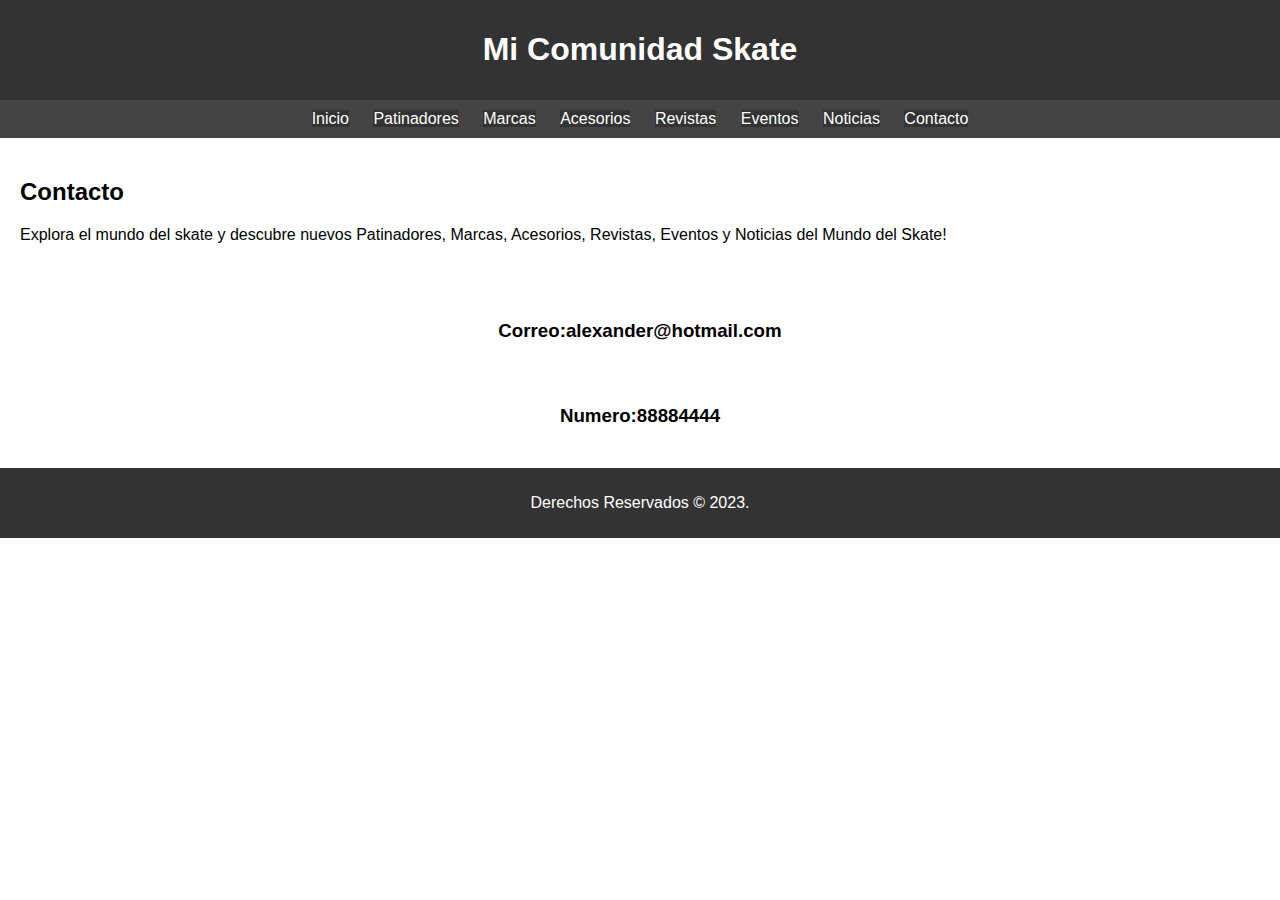
<file: src/main/resources/static/Pag1.html>
<html>
    <meta name="viewport" content="width=device-width, initial-scale=1.0">
    <title>Mi Comunidad Skate</title>
    <link href="css/estilos.css" rel="stylesheet" type="text/css"/>
</head>
<body>
    <header>
        <h1>Mi Comunidad Skate</h1>
    </header>

    <nav>
        <a href="index.html">Inicio</a>
        <a href="Pag2.html">Patinadores</a>
        <a href="Pag3.html">Marcas</a>
        <a href="Pag4.html">Acesorios</a>
        <a href="Pag5.html">Revistas</a>
        <a href="Pag6.html">Eventos</a>
        <a href="Pag7.html">Noticias</a>
        <a href="Pag1.html">Contacto</a>
    </nav>

    <main>
        <h2>Contacto</h2>
        <p>Explora el mundo del skate y descubre nuevos Patinadores, Marcas, Acesorios, Revistas, Eventos y Noticias del Mundo del Skate!</p>
    </main>
    <h3>Correo:alexander@hotmail.com</h3> 
    <h3>Numero:88884444</h3>
    <footer>
        <p>Derechos Reservados &COPY; 2023.</p>
    </footer>
</body>
</html>
</file>
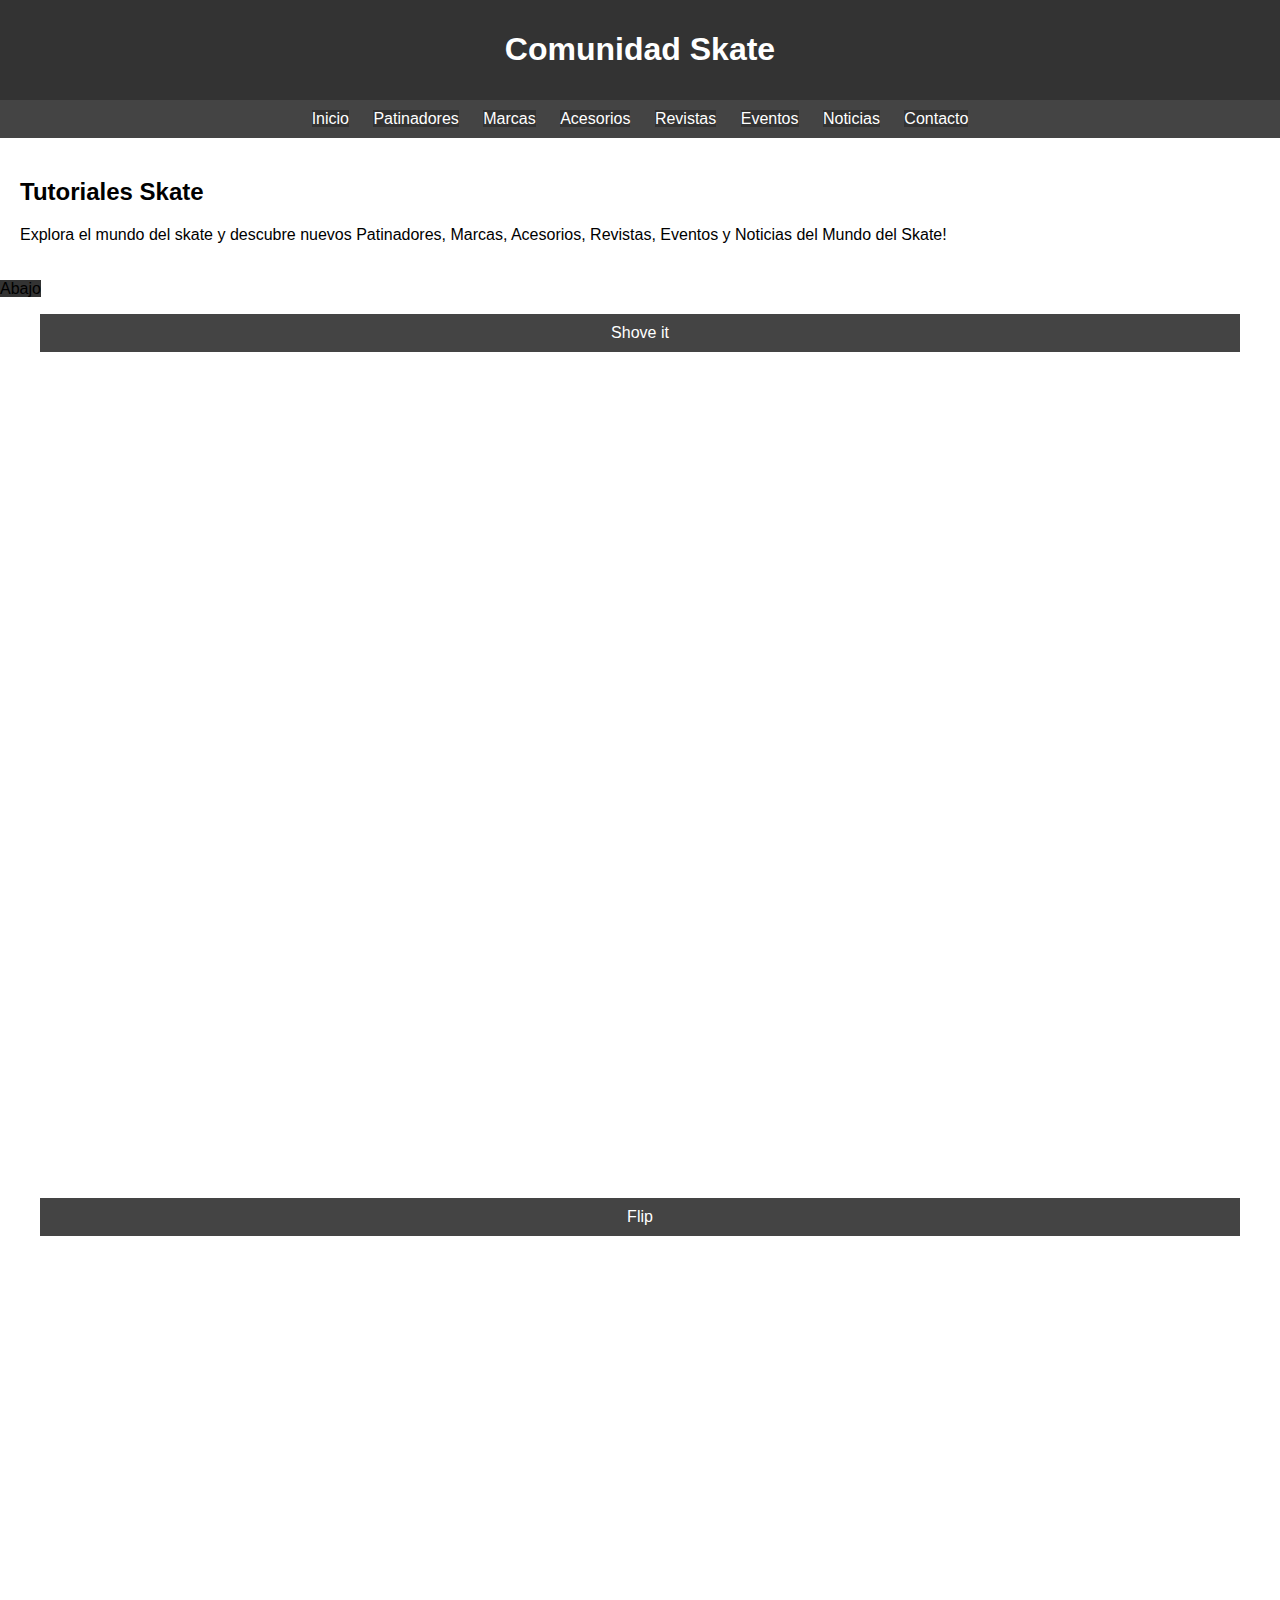
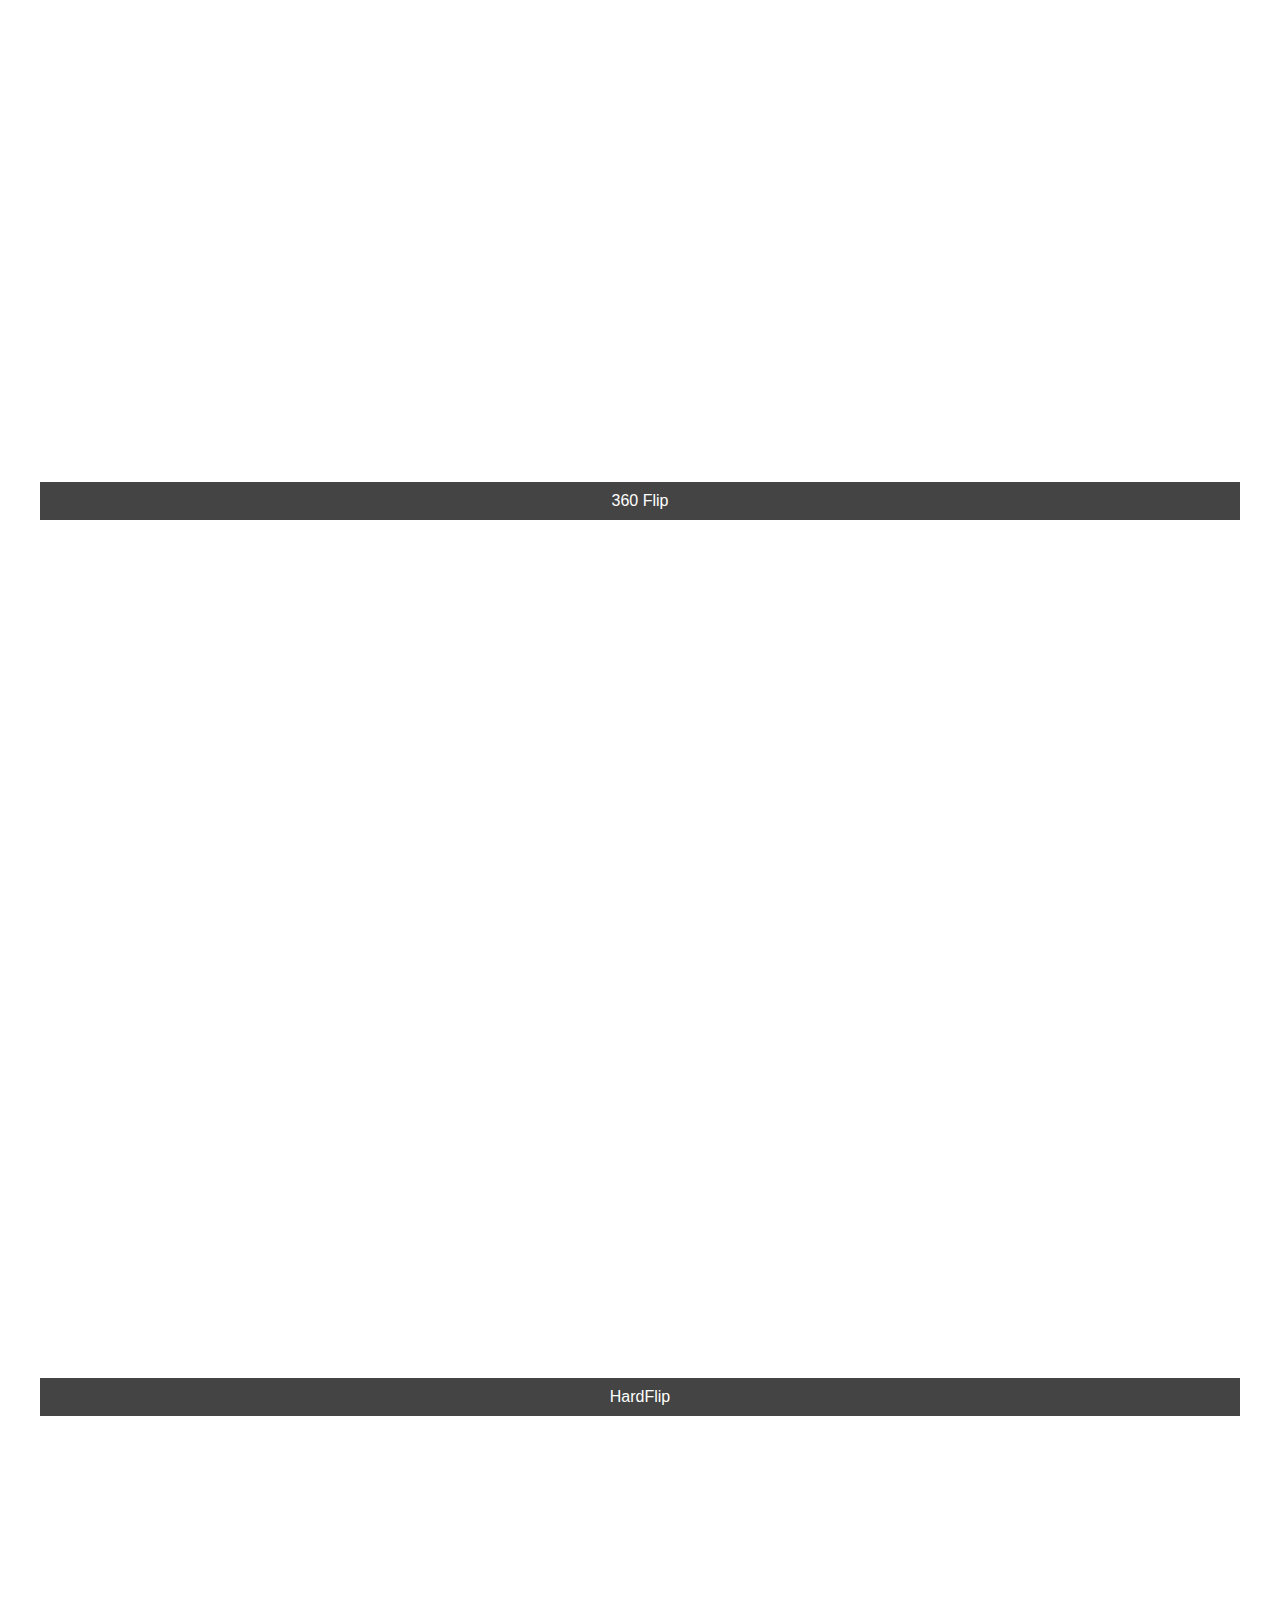
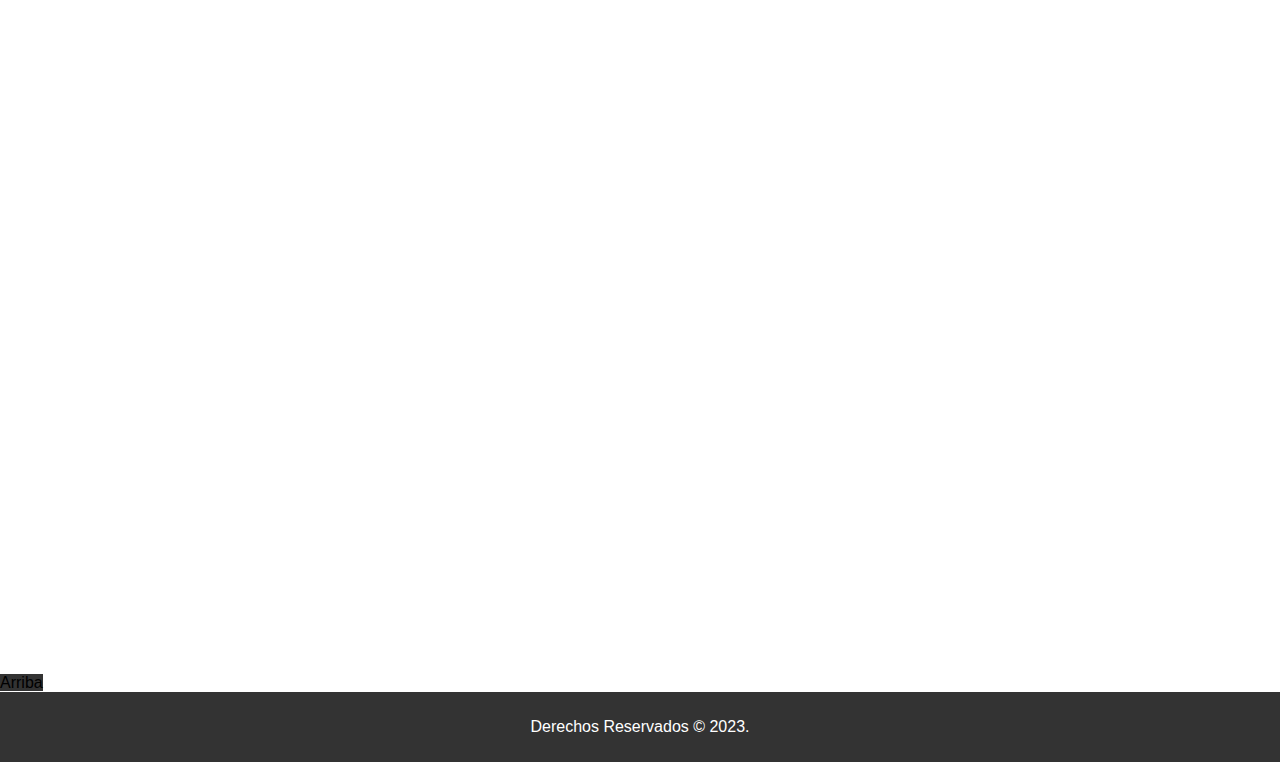
<file: src/main/resources/static/Pag7.html>
<html>
    <meta name="viewport" content="width=device-width, initial-scale=1.0">
    <title>Mi Comunidad Skate</title>
    <link href="css/estilos.css" rel="stylesheet" type="text/css"/>

</head>
<body>
    <header>
        <h1>Comunidad Skate</h1>
    </header>

    <nav>
        <a href="index.html">Inicio</a>
        <a href="Pag2.html">Patinadores</a>
        <a href="Pag3.html">Marcas</a>
        <a href="Pag4.html">Acesorios</a>
        <a href="Pag5.html">Revistas</a>
        <a href="Pag6.html">Eventos</a>
        <a href="Pag7.html">Noticias</a>
        <a href="Pag1.html">Contacto</a>
    </nav>

    <main>
        <h2>Tutoriales Skate</h2>
        <p>Explora el mundo del skate y descubre nuevos Patinadores, Marcas, Acesorios, Revistas, Eventos y Noticias del Mundo del Skate!</p>
    </main>
    <a name ="arriba"></a>
    <a href="#abajo">Abajo</a>
    <div>
        <figure>
            <figcaption>Shove it</figcaption>
            <iframe width="1700" height="830" src="https://www.youtube.com/embed/mrHC5eMesTs" title="Cómo hacer un shove it | Skateboard" frameborder="0" allow="accelerometer; autoplay; clipboard-write; encrypted-media; gyroscope; picture-in-picture; web-share" allowfullscreen></iframe>
        </figure>    
        <figure>
            <figcaption>Flip</figcaption>
            <iframe width="1700" height="830" src="https://www.youtube.com/embed/tKokG16C2AA" title="TUTORIAL CÓMO HACER UN KICKFLIP DE LA MANERA MÁS FÁCIL 2.0" frameborder="0" allow="accelerometer; autoplay; clipboard-write; encrypted-media; gyroscope; picture-in-picture; web-share" allowfullscreen></iframe>        </figure> 
        <figure>
            <figcaption>360 Flip</figcaption>
            <iframe width="1700" height="842" src="https://www.youtube.com/embed/7FYIjxd1v6g" title="TUTORIAL CÓMO HACER UN 360 FLIP DE LA MANERA MÁS FÁCIL 2.0" frameborder="0" allow="accelerometer; autoplay; clipboard-write; encrypted-media; gyroscope; picture-in-picture; web-share" allowfullscreen></iframe>        </figure>
        <figure>
            <figcaption>HardFlip</figcaption>
            <iframe width="1700" height="842" src="https://www.youtube.com/embed/28fEeukv3o0" title="COMO HACER UN HARDFLIP DE LA FORMA MAS FACIL!  COMO PATINAR" frameborder="0" allow="accelerometer; autoplay; clipboard-write; encrypted-media; gyroscope; picture-in-picture; web-share" allowfullscreen></iframe>        </figure>
    </div>    
    <a href="#arriba">Arriba</a>
    <a name ="abajo"></a> 

















    <footer>
        <p>Derechos Reservados &COPY; 2023.</p>
    </footer>
</body>
</html>
</file>
<file: src/main/resources/static/css/estilos.css>
body {
    font-family: Arial, sans-serif;
    margin: 0;
    padding: 0;
}

header {
    background-color: #333;
    color: #fff;
    padding: 10px;
    text-align: center;
}

nav {
    background-color: #444;
    color: #fff;
    padding: 10px;
    text-align: center;
}

nav a {
    color: #fff;
    margin: 0 10px;
    text-decoration: none;
}

main {
    padding: 20px;
}

footer {
    background-color: #333;
    color: #fff;
    padding: 10px;
    text-align: center;
}
figcaption{
    background-color: #444;
    color: #fff;
    padding: 10px;
    text-align: center;
}
figure{
    text-align: center;
}
h3{
    text-align: center;
    padding: 22px;
}
a {
    text-decoration: white;
    background-color: #333;
    color: activecaption;
}
a:hover{
   background-color: black;
    color: yellow; 
    font-size: 20px;
    transition-delay: 0.111s;
}
</file>
